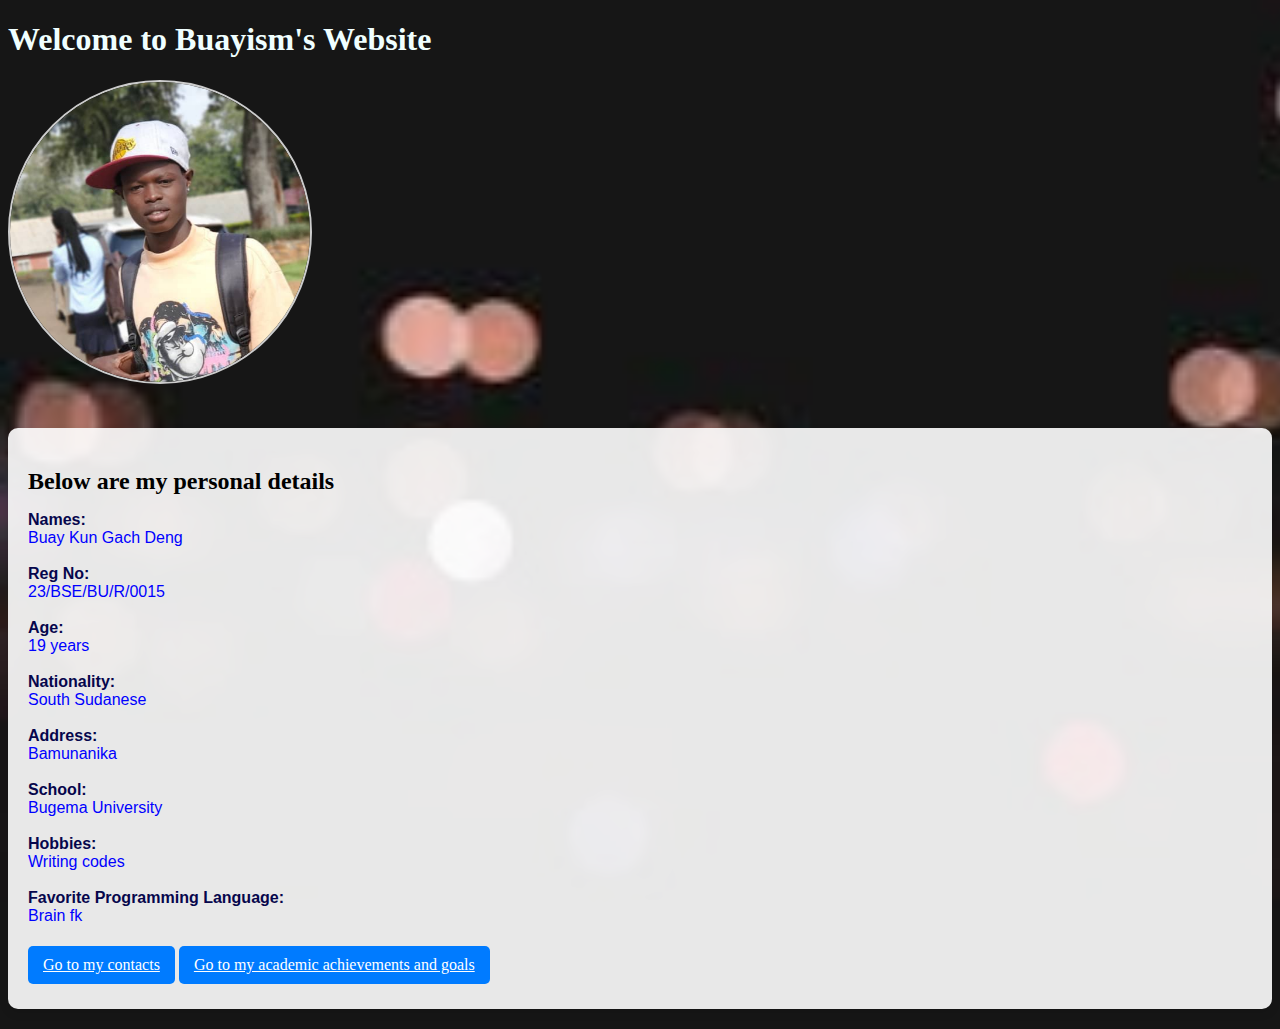
<file: index.html>
<!DOCTYPE html>
<html lang="en">
<head>
    <meta charset="UTF-8">
    <meta name="viewport" content="width=device-width, initial-scale=1.0">
    <title>Profile Picture</title>
    <link rel="stylesheet" href="main.css"> <!-- Link to the external CSS file -->
    <link href="https://fonts.googleapis.com/css2?family=Roboto:wght@400;700&display=swap" rel="stylesheet"> <!-- Google Fonts -->

    <style>

        h1 {
            color: azure;

        }

        ul {
    list-style-type: none;
    padding: 0;
    color: blue; /* List color */
    font-size: medium;
    font-family: Arial, Helvetica, sans-serif;
}



    </style>


</head>
<body>
    <div>
        <h1 style="color: azure;">Welcome to Buayism's Website</h1>
        <img src="buay.jpg" alt="Profile Picture" class="profile-pic">
        <div class="card">
            <h2 style>Below are my personal details</h2>
            <ul>
                <li style="color: rgb(6, 6, 76); font-weight: bold;">Names:</li>
                <li> Buay Kun Gach Deng</li>
                <br>
                <li style="color: rgb(6, 6, 76); font-weight: bold;">Reg No:</li> <li> 23/BSE/BU/R/0015</li>
                <br>
                <li style="color: rgb(6, 6, 76); font-weight: bold;">Age:</li> <li>19 years</li>
                <br>
                <li style="color: rgb(6, 6, 76); font-weight: bold;">Nationality:</li> <li> South Sudanese</li>
                <br>
                <li style="color: rgb(6, 6, 76); font-weight: bold;">Address: </li> <li>Bamunanika</li>
                <br>
                <li style="color: rgb(6, 6, 76); font-weight: bold;">School: </li> <li>Bugema University</li>
                <br>
                <li style="color: rgb(6, 6, 76); font-weight: bold;">Hobbies: </li> <li>Writing codes</li>
                <br>
                <li style="color: rgb(6, 6, 76); font-weight: bold;">Favorite Programming Language:</li> <li>Brain fk</li>
            </ul>
            <a class="button" href="contacts.html" target="_blank">Go to my contacts</a>
            <a class="button" href="goals.html" target="_blank">Go to my academic achievements and goals</a>
        </div>
    </div>
    <div class="loading">Loading...</div> <!-- Loading Animation -->
</body>
</html>
</file>
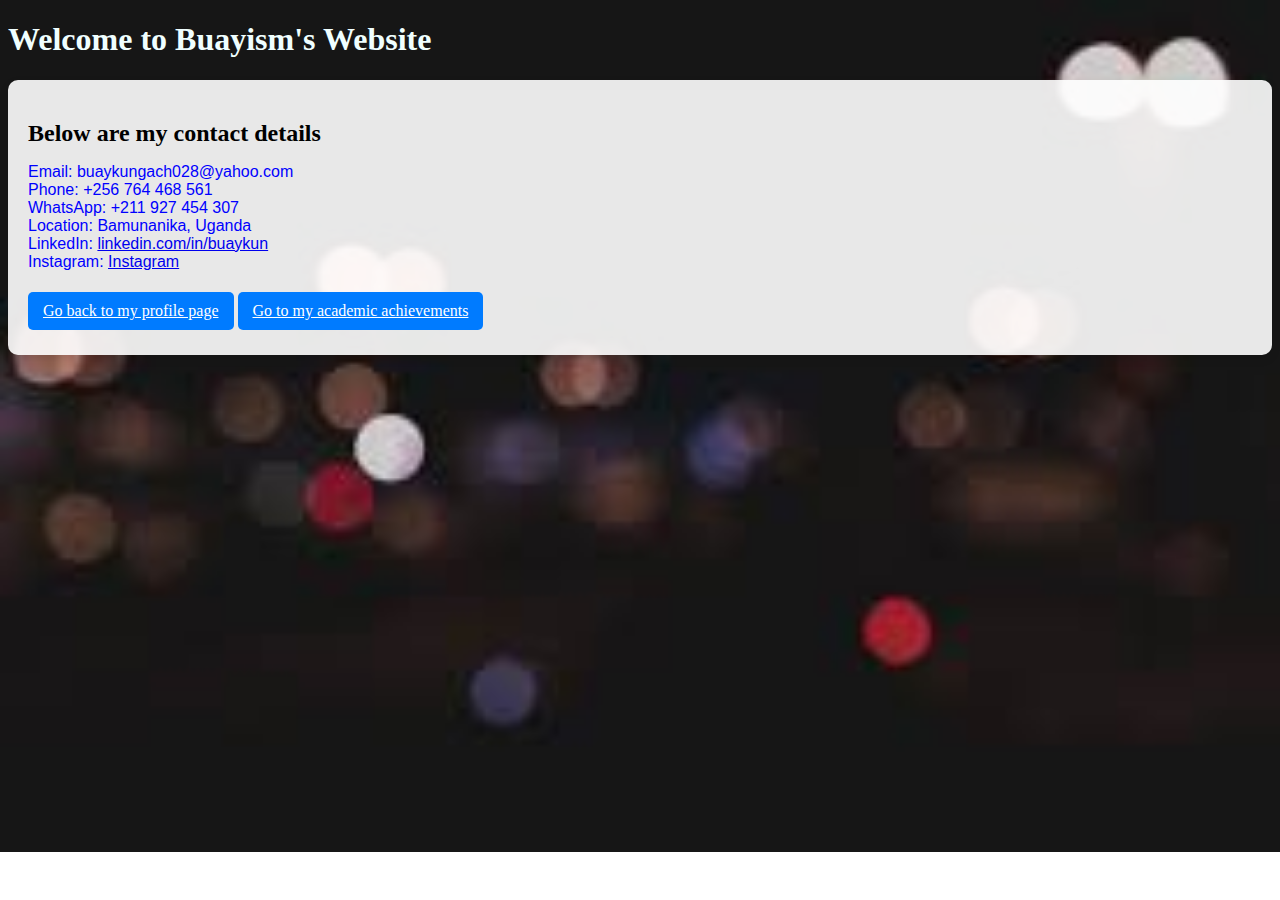
<file: contacts.html>
<!DOCTYPE html>
<html lang="en">
<head>
    <meta charset="UTF-8">
    <meta name="viewport" content="width=device-width, initial-scale=1.0">
    <title>Contact Information</title>
    <link rel="stylesheet" href="main.css"> <!-- Link to the external CSS file -->
    <link href="https://fonts.googleapis.com/css2?family=Roboto:wght@400;700&display=swap" rel="stylesheet"> <!-- Google Fonts -->

    <style>

        h1 {
            color: azure;
            
        }

        ul {
    list-style-type: none;
    padding: 0;
    color: blue; /* List color */
}

    </style>

</head>
<body>
    <div>
        <h1 style="color: azure;">Welcome to Buayism's Website</h1>
        <div class="card">
            <h2>Below are my contact details</h2>
            <ul>
                <li>Email: buaykungach028@yahoo.com</li>
                <li>Phone: +256 764 468 561</li>
                <li>WhatsApp: +211 927 454 307</li>
                <li>Location: Bamunanika, Uganda</li>
                <li>LinkedIn: <a href="https://linkedin.com/in/buaykun" target="_blank">linkedin.com/in/buaykun</a></li>
                <li>Instagram: <a href="https://instagram.com/@buayism.official" target="_blank">Instagram</a></li>
            </ul>
            <a class="button" href="index.html">Go back to my profile page</a>
            <a class="button" href="goals.html" target="_blank">Go to my academic achievements</a>
        </div>
    </div>
    <div class="loading">Loading...</div> <!-- Loading Animation -->
</body>
</html>
</file>
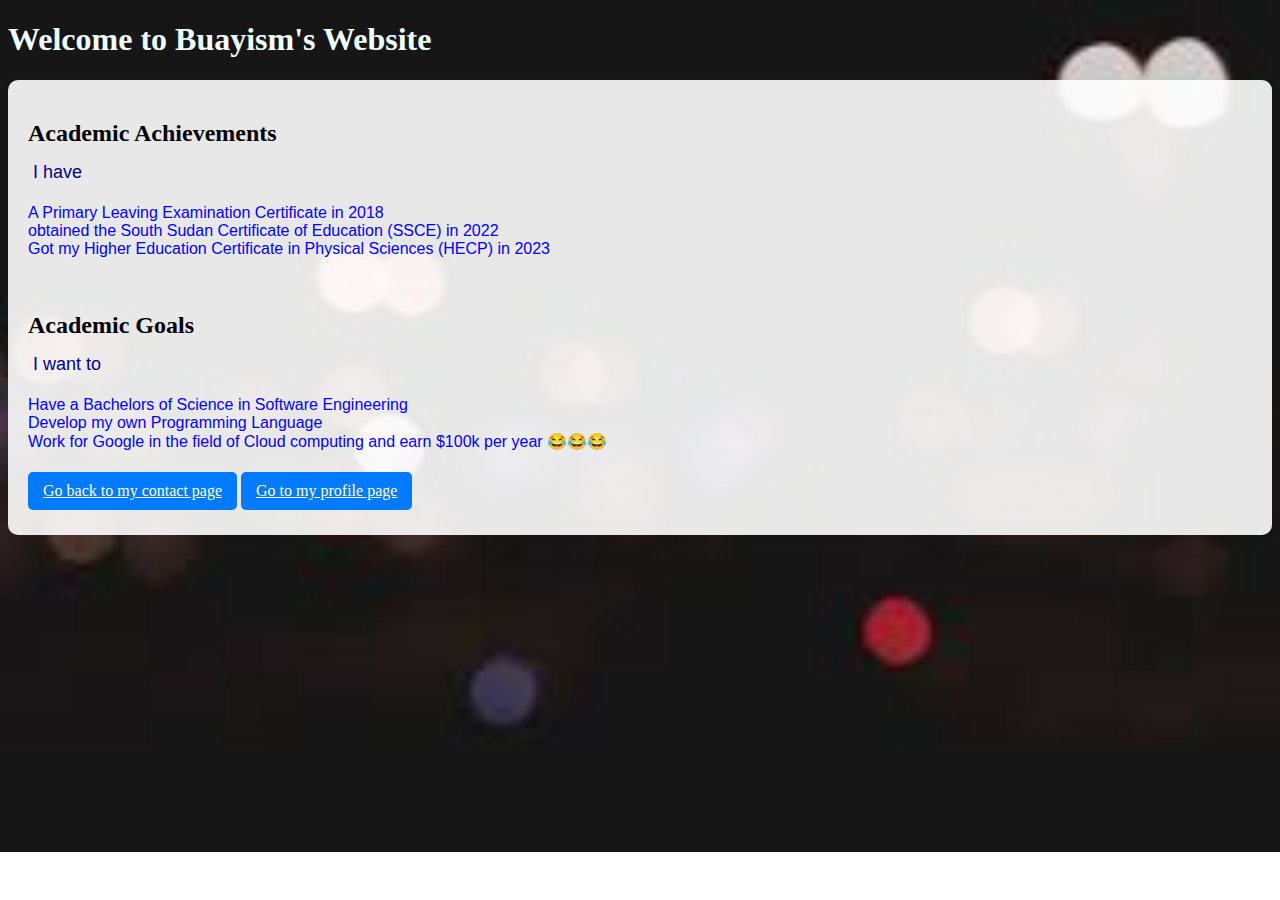
<file: goals.html>
<!DOCTYPE html>
<html lang="en">
<head>
    <meta charset="UTF-8">
    <meta name="viewport" content="width=device-width, initial-scale=1.0">
    <title>Academic Goals and Achievements</title>
    <link rel="stylesheet" href="main.css"> <!-- Link to the external CSS file -->
    <link href="https://fonts.googleapis.com/css2?family=Roboto:wght@400;700&display=swap" rel="stylesheet"> <!-- Google Fonts -->

    <style>

        h1 {
            color: azure;
            
        }

        ul {
    list-style-type: none;
    padding: 0;
    color: blue; /* List color */
}

        p {

            color: darkblue;           /* Text color */
    font-size: 18px;          /* Font size */
    font-family: 'Arial';      /* Font family */
    margin: 10px 0;           /* Margin above and below */
    padding: 5px;             /* Padding inside the paragraph */
    text-align: justify;       /* Justified text alignment */
        }

    </style>

</head>
<body>
    <div>
        <h1 style="color: azure;">Welcome to Buayism's Website</h1>
        <div class="card">
            <h2>Academic Achievements</h2>
            <p>I have</p>
            <ul>
                <li>A Primary Leaving Examination Certificate in 2018</li>
                <li>obtained the South Sudan Certificate of Education (SSCE) in 2022</li>
                <li>Got my Higher Education Certificate in Physical Sciences (HECP) in 2023</li>
            </ul>
            <br>
            <h2>Academic Goals</h2>
            <p>I want to</p>
            <ul>
                <li>Have a Bachelors of Science in Software Engineering</li>
                <li>Develop my own Programming Language</li>
                <li>Work for Google in the field of Cloud computing and earn $100k per year 😂😂😂</li>
            </ul>
            <a class="button" href="contacts.html">Go back to my contact page</a>
            <a class="button" href="index.html">Go to my profile page</a>
        </div>
    </div>
    <div class="loading">Loading...</div> <!-- Loading Animation -->
</body>
</html>
</file>
<file: main.css>
/* Background image for all pages */
body {
    background-image: url('dark.jpg'); /* Update with your background image path */
    background-size: cover; /* Cover the entire background */
    background-repeat: no-repeat; /* No repeat */
}

/* Style for making the image round */
.profile-pic {
    width: 300px; /* Set the size of the image */
    height: 300px; /* Make the height equal to the width */
    border-radius: 50%; /* Makes the image round */
    object-fit: cover; /* Ensure the image fits without distortion */
    border: 2px solid #ccc; /* Optional: Add a border */
    margin-bottom: 20px; /* Space below the image */
}

/* Center the profile image, but not the details */
.container {
    display: flex;
    flex-direction: column;
    align-items: center; /* Center the image */
    height: 100vh; /* Use full viewport height */
}



/* Align details to the left */
.details, .achievements {
    text-align: left;
    margin-top: 30px;
    width: 400px; /* Set a width for details to control alignment */
}

/* Card design */
.card {
    background-color: rgba(255, 255, 255, 0.9); /* White background with transparency */
    padding: 20px;
    border-radius: 10px;
    box-shadow: 0 4px 10px rgba(0, 0, 0, 0.1);
    margin: 20px 0; /* Space between cards */
}

/* Style the headings and list */
h2 {
    margin-bottom: 5px;
}


/* Button styles */
a.button {
    display: inline-block;
    padding: 10px 15px;
    background-color: #007BFF; /* Primary button color */
    color: #fff; /* Button text color */
    border-radius: 5px; /* Rounded corners */
    text-align: center; /* Center button text */
    margin: 5px 0; /* Margin for spacing */
}

a.button:hover {
    background-color: #0056b3; /* Darker shade on hover */
}

/* Loading animation styles */
.loading {
    display: none; /* Initially hidden */
    position: fixed;
    top: 50%;
    left: 50%;
    transform: translate(-50%, -50%);
}

.loading.show {
    display: block; /* Show when needed */
}

/* Responsive Design */
@media (max-width: 768px) {
    body {
        padding: 10px; /* Add padding for mobile */
    }

    .details, .achievements {
        width: 100%; /* Make sections full width */
    }
}



ul {
    list-style-type: none;
    padding: 0;
    color: blue; /* List color */
    font-size: medium;
    font-family: Arial, Helvetica, sans-serif;

}
</file>
